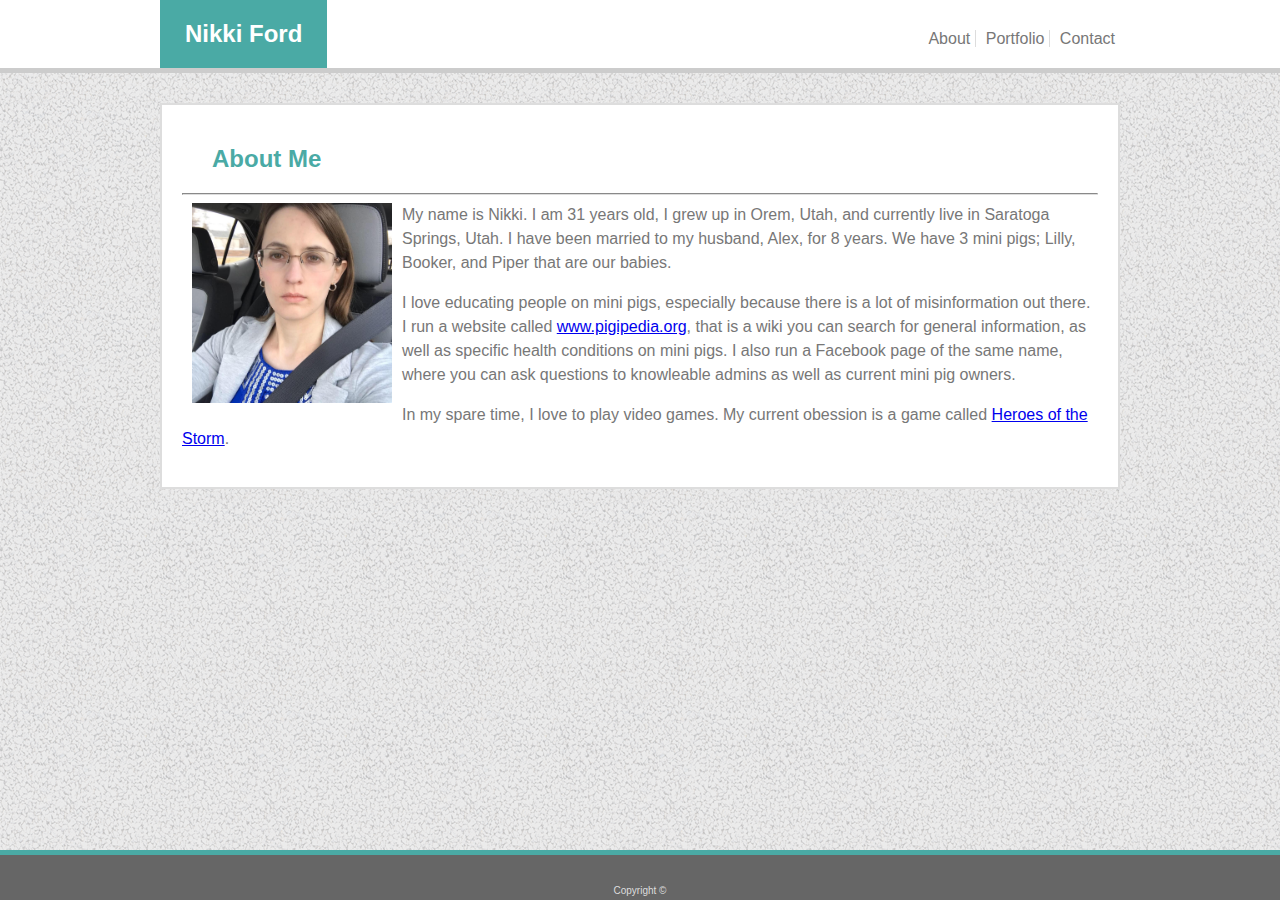
<file: index.html>
<!DOCTYPE html>
<html lang="en">

<head>
    <link rel="stylesheet" href="assets/css/style.css">
    <meta name="viewport" content="width=device-width, initial-scale=1.0">

    <title>About Me</title>
</head>

<body>
    <header>
        <div class="content">
            <div id="name">
                <h2>Nikki Ford</h2>

            </div>

            <nav>
                <a href="index.html">About</a>
                <a href="portfolio.html">Portfolio</a>
                <a href="contact.html">Contact</a>
            </nav>
        </div>
    </header>
    <div id="body-content" class="content clearfix">
        <h2 id="content-title">About Me</h2>
        <hr>
        <img id="Nikki-pic" src="assets/images/me.JPG" alt="Nikki Ford">
        <p>My name is Nikki. I am 31 years old, I grew up in Orem, Utah, and currently live in Saratoga Springs, Utah. I
            have
            been married to my husband, Alex, for 8 years. We have 3 mini pigs; Lilly, Booker, and Piper that are our
            babies.</p>

        <p>I love educating people on mini pigs, especially because there is a lot of misinformation out there. I run a
            website
            called <a href="http://pigipedia.org/" target="_blank">www.pigipedia.org</a>, that is a wiki you can search
            for
            general information, as well as specific health conditions on mini pigs. I also run a Facebook page of the
            same
            name, where you can ask questions to knowleable admins as well as current mini pig owners.
        </p>
        <p>In my spare time, I love to play video games. My current obession is a game called <a
                href="https://heroesofthestorm.com/en-us/" target="_blank">Heroes of the Storm</a>.
        </p>

    </div>
    <footer class="clearfix">
        Copyright &copy;
    </footer>


</body>

</html>
</file>
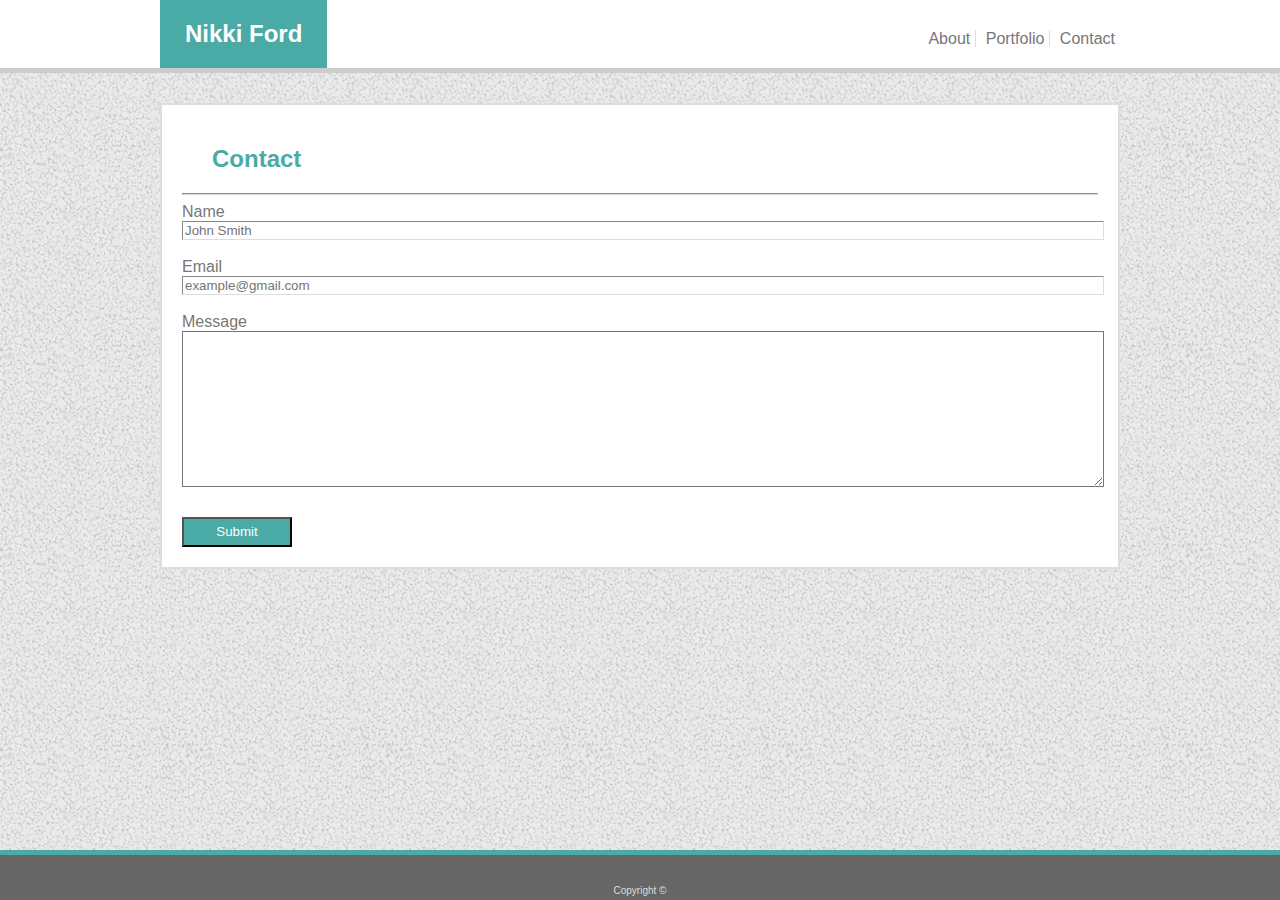
<file: contact.html>
<!DOCTYPE html>
<html lang="en">

<head>
    <link rel="stylesheet" href="assets/css/style.css">
    <meta name="viewport" content="width=device-width, initial-scale=1.0">
    <title>Contact</title>
</head>

<body>
    <header>
        <div class="content">
            <div id="name">
                <h2>Nikki Ford</h2>

            </div>

            <nav>
                <a href="index.html">About</a>
                <a href="portfolio.html">Portfolio</a>
                <a href="contact.html">Contact</a>
            </nav>
        </div>
    </header>
    <div id="body-content" class="content clearfix">
        <h2 id="content-title">Contact</h2>
        <hr>
        <form>
            Name<br>
            <input type="text" name="name" placeholder="John Smith"><br> 
            Email<br>
            <input type="text" name="email" placeholder="example@gmail.com">
            <br>
            Message
            <textarea name="message"></textarea>
            <button type="button">Submit</button>


        </form>
    </div>
     <footer class="clearfix">
            Copyright &copy;
    </footer>
</body>

</html>
</file>
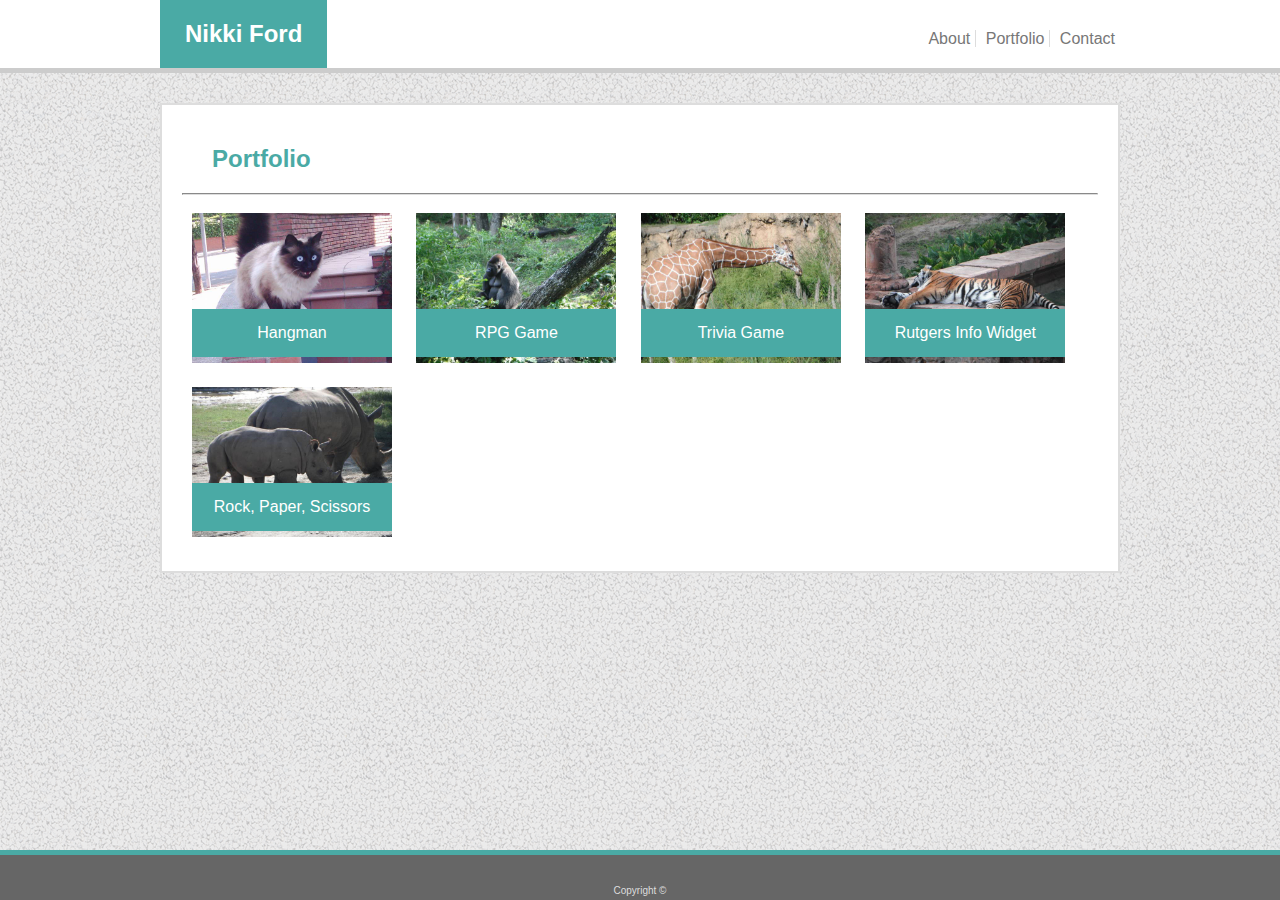
<file: portfolio.html>
<!DOCTYPE html>
<html lang="en">

<head>
    <link rel="stylesheet" href="assets/css/style.css">
    <meta name="viewport" content="width=device-width, initial-scale=1.0">
    <title>Portfolio</title>
</head>

<body>
    <header>
        <div class="content">
            <div id="name">
                <h2>Nikki Ford</h2>

            </div>

            <nav>
                <a href="index.html">About</a>
                <a href="portfolio.html">Portfolio</a>
                <a href="contact.html">Contact</a>
            </nav>
        </div>
    </header>
    <div id="body-content" class="content clearfix">
        <h2 id="content-title">Portfolio</h2>
        <hr>
        <div class="container">
            <img class="lorem-pixel" src="assets/images/lorempixel1.jpg" alt="Hangman">
            <div class="caption">Hangman</div>
        </div>

        <div class="container">
                <img class="lorem-pixel" src="assets/images/lorempixel2.jpg" alt="RPG Game">
                <div class="caption">RPG Game</div>
            </div>

            <div class="container">
                    <img class="lorem-pixel" src="assets/images/lorempixel3.jpg" alt="Trivia Game">
                    <div class="caption">Trivia Game</div>
                </div>

                <div class="container">
                        <img class="lorem-pixel" src="assets/images/lorempixel4.jpg" alt="Rutgers Info Widget">
                        <div class="caption">Rutgers Info Widget</div>
                    </div>

                    <div class="container">
                            <img class="lorem-pixel" src="assets/images/lorempixel5.jpg" alt="Rock, Paper, Scissors">
                            <div class="caption">Rock, Paper, Scissors</div>
                        </div>


    </div>



    <footer class="clearfix">
        Copyright &copy;
    </footer>


</body>

</html>
</file>
<file: assets/css/style.css>
#name {
    color: #ffffff;
    background-color: #4aaaa5;
    display: inline-block;
    padding-right: 25px;
    padding-left: 25px;
    margin: auto;
}

hr {
    border-color: #ddd;
}

nav {
    float: right;
    margin-top: 30px;
}

nav>a {
    color: #777;
    padding-left: 5px;
    padding-right: 5px;
    border-right: solid 1px #ddd;
    text-decoration: none;
}

nav>a:last-of-type {
    border-right: none;
}

/* asked question on stackoverflow to get this code https://stackoverflow.com/questions/56840549/what-is-the-proper-way-to-put-divider-lines-between-navigation-links/56840676#56840676 */

header {
    background-color: #fff;
    border-bottom: 5px #ccc solid;
}

#content-title {
    color: #4aaaa5;
    margin-left: 30px;
}

.content {
    width: 960px;
    background-color: #fff;
    margin: auto;
}

#body-content {
    margin-top: 30px;
    border-width: 2px;
    border-color: #dddddd;
    border-style: solid;
    padding: 20px;
    box-sizing: border-box;
}

body {
    background-color: #d3d3d3;
    font-family: 'Arial', 'Helvetica Neue', Helvetica, sans-serif;
    color: #777;
    margin: 0;
    background-image: url("../images/gravel.png")
}

#Nikki-pic {
    float: left;
    margin: 0 10px 10px 10px;
    width: 200px;
    height: 200px;
}

.clearfix::after {
    content: "";
    display: block;
    clear: both;
}

p {
    margin-top: 0;
    line-height: 150%;
}

input {
    display: block;
    width: 100%;
    border-color: #ddd;
    border-width: 1px;
}

textarea {
    display: block;
    width: 100%;
    height: 150px;
    color: #777;
    border-color: #777;
}

button {
    margin-top: 30px;
    height: 30px;
    width: 110px;
    color: #fff;
    background-color: #4aaaa5;
}

.container {
    position: relative;
    display: inline-block;
    margin: 10px;
}

.lorem-pixel {
    width: 200px;
}

.caption {
    position: absolute;
    background-color: #4aaaa5;
    padding: 15px;
    bottom: 10px;
    width: 100%;
    box-sizing: border-box;
    text-align: center;
    color: #fff;
}

footer {
    text-align: center;
    color: #ddd;
    font-size: 10px;
    padding-top: 30px;
    box-sizing: border-box;
    background-color: #666666;
    border-top: 5px #4aaaa5 solid;
    height: 50px;
    position: fixed;
    bottom: 0;
    width: 100%;
}

@media screen and (max-width: 660px) {
    footer {
        display: static;
    }
    .content {
        max-width: 640px;
    }
    #Nikki-pic {
        float: none;
    }
}

@media screen and (max-width: 980px) {
    footer {
        position: static;
    }
    .content {
        max-width: 750px;
        margin-left: 25px;
    }
}

@media screen and (max-width: 768px) {
    footer {
        position: static;
    }
    .content {
        max-width: 620px;
        margin-left: 15px;
    }
}

@media screen and (max-width: 640px) {
    footer {
        position: static;
    }
    .content {
        max-width: 600px;
        min-width: 400px;
        margin-left: 0px;
    }
    #Nikki-pic {
        float: none;
    }
}
</file>
